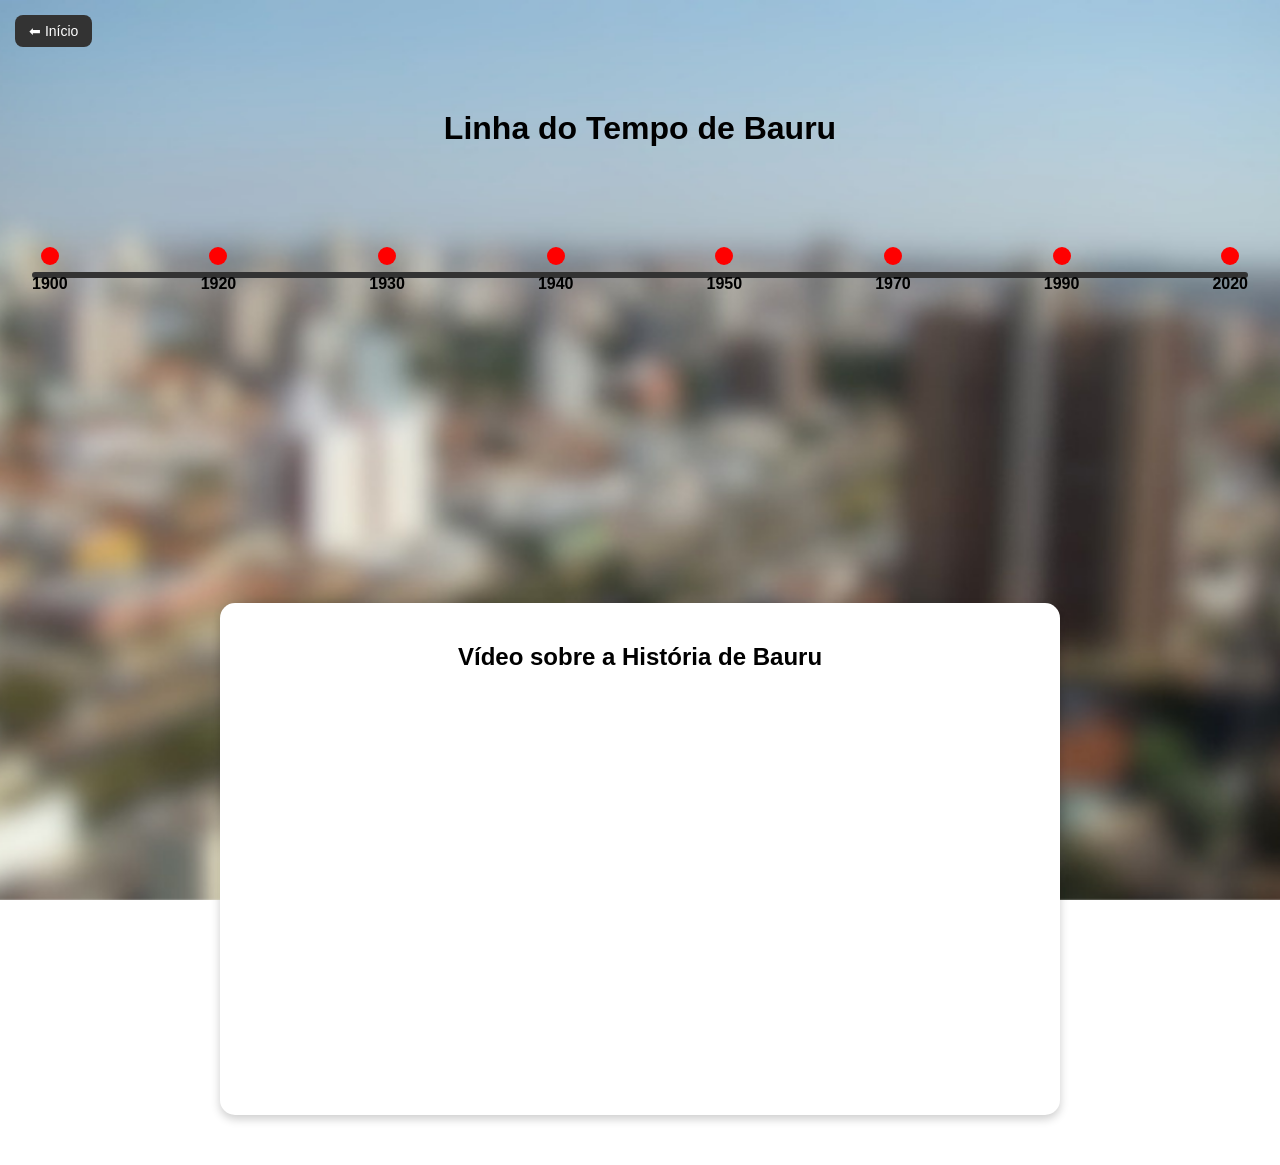
<file: timeline.html>
<!DOCTYPE html>
<html lang="pt-br">
<head>
<meta charset="UTF-8">
<title>Linha do Tempo - Bauru</title>

<style>
body{
    margin: 0;
    font-family: Arial, Helvetica, sans-serif;
    background-image: url("fundobauru.png");
    background-size: cover;
    background-position: center;
    background-attachment: fixed;
    background-repeat: no-repeat;
    text-align: center;
    padding-top: 80px;
}

h1{
    margin: 30px 0;
}

.container{
    position: relative;
    width: 95%;
    margin: 100px auto;
}

.linha{
    height: 6px;
    background: #333;
    position: absolute;
    top: 25px;
    width: 100%;
    border-radius: 10px;
}

.pontos{
    display: flex;
    justify-content: space-between;
    position: relative;
    z-index: 2;
}

.ponto{
    cursor: pointer;
}

.bola{
    width: 18px;
    height: 18px;
    background: red;
    border-radius: 50%;
    margin: auto;
}

.ponto span{
    display: block;
    margin-top: 10px;
    font-weight: bold;
}

.info{
    margin-top: 60px;
    font-size: 18px;
    padding: 20px;
    max-width: 700px;
    margin-left: auto;
    margin-right: auto;
    background: white;
    border-radius: 15px;
    box-shadow: 0 4px 10px rgba(0,0,0,0.2);
    min-height: 120px;
    opacity: 0;
    transform: translateY(20px);
    transition: 0.4s;
}

.info.mostrar{
    opacity: 1;
    transform: translateY(0);
}

.info img{
    width: 100%;
    max-width: 500px;
    margin-top: 15px;
    border-radius: 10px;
    transition: 0.4s;
}

.info img:hover{
    transform: scale(1.03);
}

.btn-voltar{
    position: fixed;
    top: 15px;
    left: 15px;
    padding: 8px 14px;
    font-size: 14px;
    background: #333;
    color: white;
    border: none;
    border-radius: 8px;
    cursor: pointer;
    z-index: 1;
}

.btn-voltar:hover{
    background: #555;
}

.video-container{
    max-width: 800px;
    margin: 50px auto;
    background: white;
    padding: 20px;
    border-radius: 15px;
    box-shadow: 0 4px 10px rgba(0,0,0,0.2);
}

.video-container iframe{
    border-radius: 10px;
}
</style>

</head>

<body>

<button onclick="window.location.href='index.html'" class="btn-voltar">⬅ Início</button>

<h1>Linha do Tempo de Bauru</h1>

<div class="container">

    <div class="linha"></div>

    <div class="pontos">
        <div class="ponto" onclick="mostrar(0)"><div class="bola"></div><span>1900</span></div>
        <div class="ponto" onclick="mostrar(1)"><div class="bola"></div><span>1920</span></div>
        <div class="ponto" onclick="mostrar(2)"><div class="bola"></div><span>1930</span></div>
        <div class="ponto" onclick="mostrar(3)"><div class="bola"></div><span>1940</span></div>
        <div class="ponto" onclick="mostrar(4)"><div class="bola"></div><span>1950</span></div>
        <div class="ponto" onclick="mostrar(5)"><div class="bola"></div><span>1970</span></div>
        <div class="ponto" onclick="mostrar(6)"><div class="bola"></div><span>1990</span></div>
        <div class="ponto" onclick="mostrar(7)"><div class="bola"></div><span>2020</span></div>
    </div>

</div>

<div class="info" id="infoBox">
    <h2 id="ano"></h2>
    <p id="texto">Clique em um ano </p>
    <img id="imagem" style="display:none;">
</div>

<div class="video-container">
    <h2>Vídeo sobre a História de Bauru</h2>

    <iframe 
        width="100%" 
        height="400"
        src="https://youtube.com/embed/qmz4sQKVI2w?si=1yWhChbFterIjCVB"
        title="História de Bauru"
        frameborder="0"
        allowfullscreen>
    </iframe>
</div>

<script>
const dados = [
    { texto: "No início do século XX, a região onde hoje está Bauru começava a ser ocupada.", img: "https://encrypted-tbn0.gstatic.com/images?q=tbn:ANd9GcTtpUQ4-9__dokNx9njTqd8Uwdj4SdiWA8mfDXKKhCShA&s=10" },
    { texto: "Bauru cresceu com a chegada de novos moradores e expansão do comércio.", img: "https://encrypted-tbn0.gstatic.com/images?q=tbn:ANd9GcQrgJdmgC1IIfY1razxUCUecqpRb1WqQ4uHOrcrmU8Yww&s=10" },
    { texto: "Consolidação urbana e crescimento econômico.", img: "https://encrypted-tbn0.gstatic.com/images?q=tbn:ANd9GcTD0bhbOikCu1fM-Lsv0s2-Hsn_ukkmQNX1z0D3aOjPiISfEDXsjBdYfB8D&s=10" },
    { texto: "Forte desenvolvimento ferroviário.", img: "https://sampi.net.br/dir-arquivo-imagem/2026/04/4183b6a9343411068bee9db4e8b4aa75.jpg" },
    { texto: "Surgimento do famoso lanche Bauru.", img: "https://s2-g1.glbimg.com/eX8jWM964iSazyAAynUQYpsDmGg=/0x0:1364x761/984x0/smart/filters:strip_icc()/i.s3.glbimg.com/v1/AUTH_59edd422c0c84a879bd37670ae4f538a/internal_photos/bs/2025/9/1/x6pyk6TviHbjSX5XvnwQ/bauru-bdsp.jpg" },
    { texto: "Expansão urbana e novos bairros.", img: "https://encrypted-tbn0.gstatic.com/images?q=tbn:ANd9GcQWsKdSORbzDfWnN4vGgzVDjdGC-lb09NOqgUrPmhJxOQ&s=10" },
    { texto: "Modernização da cidade.", img: "https://encrypted-tbn0.gstatic.com/images?q=tbn:ANd9GcTWP8Vb0QxjKymBmk7900k5FB3QnD0_TXMVciHbDPO7bA&s=10" },
    { texto: "Cidade moderna e estruturada.", img: "https://encrypted-tbn0.gstatic.com/images?q=tbn:ANd9GcTFsclPQS3k9YFtzJCAKBTg1WPfVosUxAyUb5hm_3YkFg&s=10" }
];

function mostrar(index){
    document.getElementById("texto").innerText = dados[index].texto;
    document.getElementById("ano").innerText = document.querySelectorAll(".ponto span")[index].innerText;

    const img = document.getElementById("imagem");
    img.src = dados[index].img;
    img.style.display = "block";

    document.querySelectorAll(".ponto").forEach(p => p.classList.remove("ativa"));
    document.querySelectorAll(".ponto")[index].classList.add("ativa");

    const info = document.getElementById("infoBox");
    info.classList.remove("mostrar");

    setTimeout(() => {
        info.classList.add("mostrar");
    }, 50);
}
</script>

</body>
</html>
</file>
